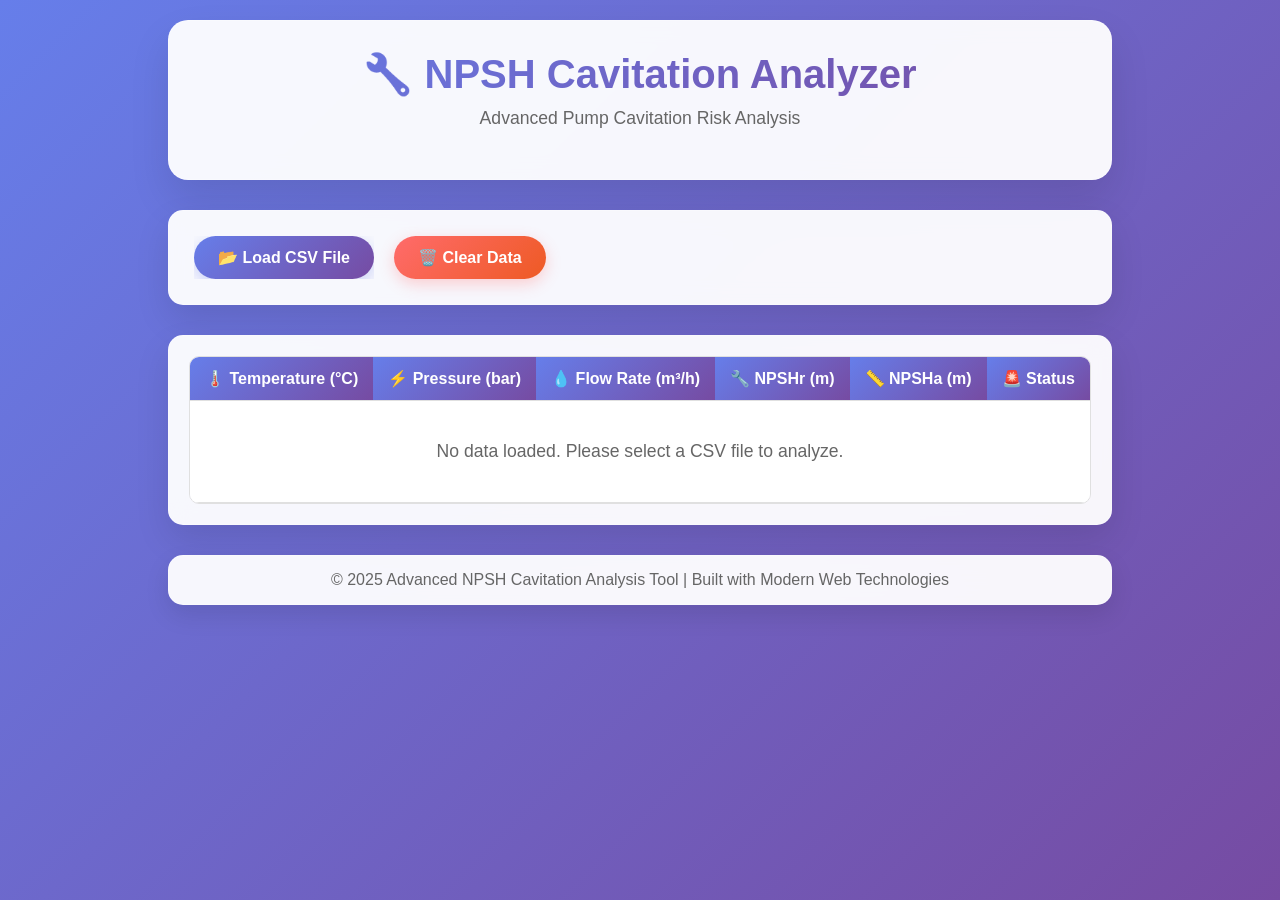
<file: npsh.html>
<!DOCTYPE html>
<html lang="en">
<head>
    <meta charset="UTF-8">
    <meta name="viewport" content="width=device-width, initial-scale=1.0">
    <title>NPSH Cavitation Analyzer</title>
    <link rel="stylesheet" href="styles.css">
</head>
<body>
    <div class="container">
        <div class="header">
            <h1>🔧 NPSH Cavitation Analyzer</h1>
            <p>Advanced Pump Cavitation Risk Analysis</p>
        </div>

        <div class="controls">
            <div class="file-input-wrapper">
                <input type="file" id="csvFile" class="file-input" accept=".csv" />
                <button class="btn">
                    📂 Load CSV File
                </button>
            </div>
            <button class="btn btn-secondary" onclick="clearData()">
                🗑️ Clear Data
            </button>
            <div class="loading" id="loading">
                <div class="spinner"></div>
                <span>Processing...</span>
            </div>
        </div>

        <div class="alert alert-success" id="successAlert"></div>
        <div class="alert alert-error" id="errorAlert"></div>

        <div class="stats" id="stats" style="display: none;">
            <div class="stat-card">
                <div class="stat-number" id="totalRecords">0</div>
                <div class="stat-label">Total Records</div>
            </div>
            <div class="stat-card">
                <div class="stat-number safe" id="safeCount">0</div>
                <div class="stat-label">Safe Operations</div>
            </div>
            <div class="stat-card">
                <div class="stat-number danger" id="dangerCount">0</div>
                <div class="stat-label">Cavitation Risk</div>
            </div>
            <div class="stat-card">
                <div class="stat-number" id="riskPercentage">0%</div>
                <div class="stat-label">Risk Percentage</div>
            </div>
        </div>

        <div class="table-container">
            <div class="table-wrapper">
                <table id="dataTable">
                    <thead>
                        <tr>
                            <th>🌡️ Temperature (°C)</th>
                            <th>⚡ Pressure (bar)</th>
                            <th>💧 Flow Rate (m³/h)</th>
                            <th>🔧 NPSHr (m)</th>
                            <th>📏 NPSHa (m)</th>
                            <th>🚨 Status</th>
                        </tr>
                    </thead>
                    <tbody id="dataBody">
                        <tr>
                            <td colspan="6" class="no-data">
                                No data loaded. Please select a CSV file to analyze.
                            </td>
                        </tr>
                    </tbody>
                </table>
            </div>
        </div>

        <div class="footer">
            <p>© 2025 Advanced NPSH Cavitation Analysis Tool | Built with Modern Web Technologies</p>
        </div>
    </div>

    <script src="script.js"></script>
</body>
</html>
</file>
<file: styles.css>
* {
    margin: 0;
    padding: 0;
    box-sizing: border-box;
}

body {
    font-family: 'Segoe UI', Tahoma, Geneva, Verdana, sans-serif;
    background: linear-gradient(135deg, #667eea 0%, #764ba2 100%);
    min-height: 100vh;
    display: flex;
    flex-direction: column;
    color: #333;
}

.container {
    max-width: 1200px;
    margin: 0 auto;
    padding: 20px;
    flex: 1;
}

.header {
    background: rgba(255, 255, 255, 0.95);
    backdrop-filter: blur(10px);
    border-radius: 20px;
    padding: 30px;
    margin-bottom: 30px;
    box-shadow: 0 20px 40px rgba(0, 0, 0, 0.1);
    text-align: center;
    border: 1px solid rgba(255, 255, 255, 0.2);
}

.header h1 {
    font-size: 2.5rem;
    background: linear-gradient(135deg, #667eea, #764ba2);
    -webkit-background-clip: text;
    -webkit-text-fill-color: transparent;
    background-clip: text;
    margin-bottom: 10px;
    font-weight: 700;
}

.header p {
    color: #666;
    font-size: 1.1rem;
    margin-bottom: 20px;
}

.controls {
    background: rgba(255, 255, 255, 0.95);
    backdrop-filter: blur(10px);
    border-radius: 15px;
    padding: 25px;
    margin-bottom: 30px;
    box-shadow: 0 15px 35px rgba(0, 0, 0, 0.1);
    border: 1px solid rgba(255, 255, 255, 0.2);
    display: flex;
    gap: 20px;
    align-items: center;
    flex-wrap: wrap;
}

.file-input-wrapper {
    position: relative;
    overflow: hidden;
    display: inline-block;
}

.file-input {
    position: absolute;
    left: 0;
    top: 0;
    opacity: 0;
    cursor: pointer;
    width: 100%;
    height: 100%;
}

.btn {
    background: linear-gradient(135deg, #667eea, #764ba2);
    color: white;
    border: none;
    padding: 12px 24px;
    border-radius: 25px;
    cursor: pointer;
    font-size: 1rem;
    font-weight: 600;
    transition: all 0.3s ease;
    display: inline-flex;
    align-items: center;
    gap: 8px;
    box-shadow: 0 5px 15px rgba(102, 126, 234, 0.3);
}

.btn:hover {
    transform: translateY(-2px);
    box-shadow: 0 8px 25px rgba(102, 126, 234, 0.4);
}

.btn:active {
    transform: translateY(0);
}

.btn-secondary {
    background: linear-gradient(135deg, #ff6b6b, #ee5a24);
    box-shadow: 0 5px 15px rgba(255, 107, 107, 0.3);
}

.btn-secondary:hover {
    box-shadow: 0 8px 25px rgba(255, 107, 107, 0.4);
}

.stats {
    background: rgba(255, 255, 255, 0.95);
    backdrop-filter: blur(10px);
    border-radius: 15px;
    padding: 20px;
    margin-bottom: 30px;
    box-shadow: 0 15px 35px rgba(0, 0, 0, 0.1);
    border: 1px solid rgba(255, 255, 255, 0.2);
    display: grid;
    grid-template-columns: repeat(auto-fit, minmax(200px, 1fr));
    gap: 20px;
}

.stat-card {
    text-align: center;
    padding: 15px;
    border-radius: 10px;
    background: linear-gradient(135deg, #f8f9fa, #e9ecef);
}

.stat-number {
    font-size: 2rem;
    font-weight: bold;
    margin-bottom: 5px;
}

.stat-label {
    color: #666;
    font-size: 0.9rem;
}

.safe { color: #28a745; }
.danger { color: #dc3545; }

.table-container {
    background: rgba(255, 255, 255, 0.95);
    backdrop-filter: blur(10px);
    border-radius: 15px;
    padding: 20px;
    box-shadow: 0 15px 35px rgba(0, 0, 0, 0.1);
    border: 1px solid rgba(255, 255, 255, 0.2);
    overflow: hidden;
}

.table-wrapper {
    overflow-x: auto;
    max-height: 400px;
    overflow-y: auto;
    border-radius: 10px;
    border: 1px solid #e0e0e0;
}

table {
    width: 100%;
    border-collapse: collapse;
    background: white;
}

th, td {
    padding: 12px 15px;
    text-align: center;
    border-bottom: 1px solid #e0e0e0;
}

th {
    background: linear-gradient(135deg, #667eea, #764ba2);
    color: white;
    font-weight: 600;
    position: sticky;
    top: 0;
    z-index: 10;
}

tr:hover {
    background-color: #f8f9fa;
}

.status-ok {
    background: #d4edda;
    color: #155724;
    padding: 4px 8px;
    border-radius: 15px;
    font-weight: 600;
}

.status-warning {
    background: #f8d7da;
    color: #721c24;
    padding: 4px 8px;
    border-radius: 15px;
    font-weight: 600;
}

.row-safe {
    background: rgba(40, 167, 69, 0.1);
}

.row-danger {
    background: rgba(220, 53, 69, 0.1);
}

.no-data {
    text-align: center;
    padding: 40px;
    color: #666;
    font-size: 1.1rem;
}

.footer {
    background: rgba(255, 255, 255, 0.95);
    backdrop-filter: blur(10px);
    border-radius: 15px;
    padding: 15px;
    margin-top: 30px;
    text-align: center;
    color: #666;
    box-shadow: 0 10px 25px rgba(0, 0, 0, 0.1);
    border: 1px solid rgba(255, 255, 255, 0.2);
}

.loading {
    display: none;
    align-items: center;
    gap: 10px;
}

.spinner {
    width: 20px;
    height: 20px;
    border: 2px solid #f3f3f3;
    border-top: 2px solid #667eea;
    border-radius: 50%;
    animation: spin 1s linear infinite;
}

@keyframes spin {
    0% { transform: rotate(0deg); }
    100% { transform: rotate(360deg); }
}

.alert {
    padding: 15px;
    margin-bottom: 20px;
    border-radius: 10px;
    display: none;
}

.alert-success {
    background: #d4edda;
    color: #155724;
    border: 1px solid #c3e6cb;
}

.alert-error {
    background: #f8d7da;
    color: #721c24;
    border: 1px solid #f5c6cb;
}

.chart-container {
    background: rgba(255, 255, 255, 0.95);
    backdrop-filter: blur(10px);
    border-radius: 15px;
    padding: 25px;
    margin-bottom: 30px;
    box-shadow: 0 15px 35px rgba(0, 0, 0, 0.1);
    border: 1px solid rgba(255, 255, 255, 0.2);
    text-align: center;
}

.chart-container h3 {
    margin-bottom: 15px;
    color: #2c3e50;
    font-size: 1.2rem;
}

canvas#npshChart {
    width: 100%;
    max-height: 400px;
}

/* Pump metadata display */
.pump-metadata {
    display: flex;
    flex-wrap: wrap;
    gap: 15px;
    background: rgba(255, 255, 255, 0.95);
    backdrop-filter: blur(10px);
    border-radius: 15px;
    padding: 15px 25px;
    margin-bottom: 20px;
    box-shadow: 0 15px 35px rgba(0, 0, 0, 0.1);
    border: 1px solid rgba(255, 255, 255, 0.2);
}

.metadata-item {
    display: flex;
    flex-direction: column;
    min-width: 120px;
}

.metadata-label {
    font-size: 0.8rem;
    color: #7f8c8d;
    margin-bottom: 5px;
}

.metadata-value {
    font-weight: bold;
    color: #2c3e50;
}

/* Modal styles */
.modal {
    display: none;
    position: fixed;
    top: 0;
    left: 0;
    width: 100%;
    height: 100%;
    background-color: rgba(0, 0, 0, 0.5);
    justify-content: center;
    align-items: center;
    z-index: 1000;
}

.modal-content {
    background: white;
    border-radius: 15px;
    padding: 30px;
    width: 100%;
    max-width: 500px;
    box-shadow: 0 25px 50px rgba(0, 0, 0, 0.2);
    position: relative;
}

.close-btn {
    position: absolute;
    top: 15px;
    right: 20px;
    font-size: 24px;
    cursor: pointer;
    color: #7f8c8d;
}

.form-group {
    margin-bottom: 20px;
}

.form-group label {
    display: block;
    margin-bottom: 8px;
    font-weight: 600;
    color: #2c3e50;
}

.form-group input {
    width: 100%;
    padding: 10px 15px;
    border: 1px solid #ddd;
    border-radius: 8px;
    font-size: 1rem;
}

.range-inputs {
    display: flex;
    align-items: center;
    gap: 10px;
}

.range-inputs input {
    flex: 1;
}

.form-actions {
    display: flex;
    justify-content: space-between;
    margin-top: 30px;
}

@media (max-width: 768px) {
    .container {
        padding: 10px;
    }
    
    .header h1 {
        font-size: 2rem;
    }
    
    .controls {
        flex-direction: column;
        align-items: stretch;
    }
    
    .stats {
        grid-template-columns: 1fr;
    }
}
</file>
